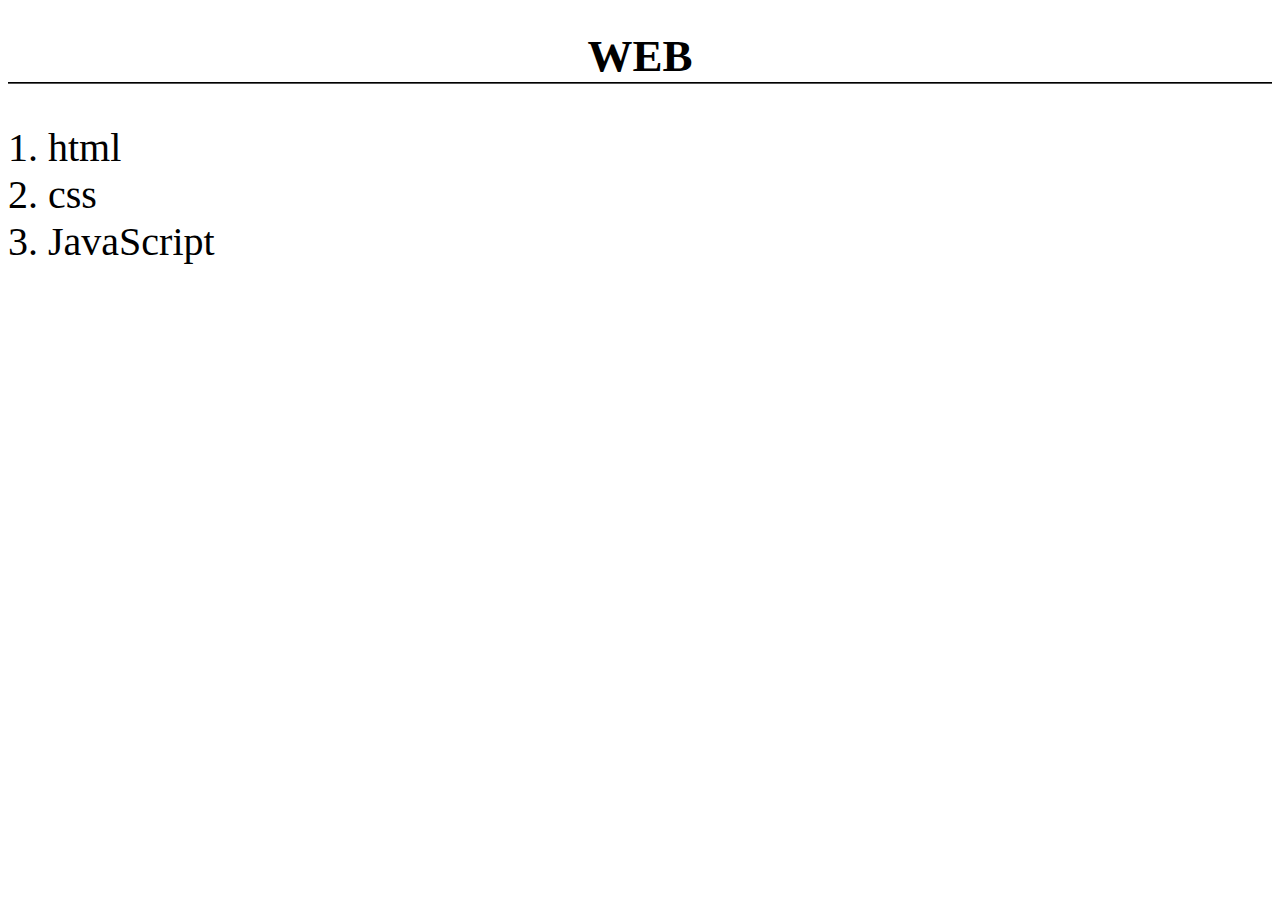
<file: index.html>
<!doctype html>
<html>

<!--본문을 설명하는 부분-->
<head>
<title>하성민의 코딩 공부</title>
<meta charset="utf-8">

<style>

  h1{
    text-align: center;
    border-bottom: groove 2px black;
    font-size: 45px;
  }

  a{
    color: black;
    text-decoration: none;
  }

  #Contents{
    font-size: 40px;
  }

</style>



</head>


<body>
  <h1><a href="index.html" target ="WEB">WEB</a></h1>

<ol id="Contents">
  <li><a href="1.html" > html</a></li>
  <li><a href="2.html" > css</a></li>
  <li><a href="3.html" >JavaScript</a> </li>
</ol>


 <p>

<!--댓글기능-disqus-->

<div id="disqus_thread"></div>
<script>

/**
*  RECOMMENDED CONFIGURATION VARIABLES: EDIT AND UNCOMMENT THE SECTION BELOW TO INSERT DYNAMIC VALUES FROM YOUR PLATFORM OR CMS.
*  LEARN WHY DEFINING THESE VARIABLES IS IMPORTANT: https://disqus.com/admin/universalcode/#configuration-variables*/
/*
var disqus_config = function () {
this.page.url = PAGE_URL;  // Replace PAGE_URL with your page's canonical URL variable
this.page.identifier = PAGE_IDENTIFIER; // Replace PAGE_IDENTIFIER with your page's unique identifier variable
};
*/
(function() { // DON'T EDIT BELOW THIS LINE
var d = document, s = d.createElement('script');
s.src = 'https://web1-h170zlka7b.disqus.com/embed.js';
s.setAttribute('data-timestamp', +new Date());
(d.head || d.body).appendChild(s);
})();
</script>
<noscript>Please enable JavaScript to view the <a href="https://disqus.com/?ref_noscript">comments powered by Disqus.</a></noscript>

  </p>


</body>

</html>
</file>
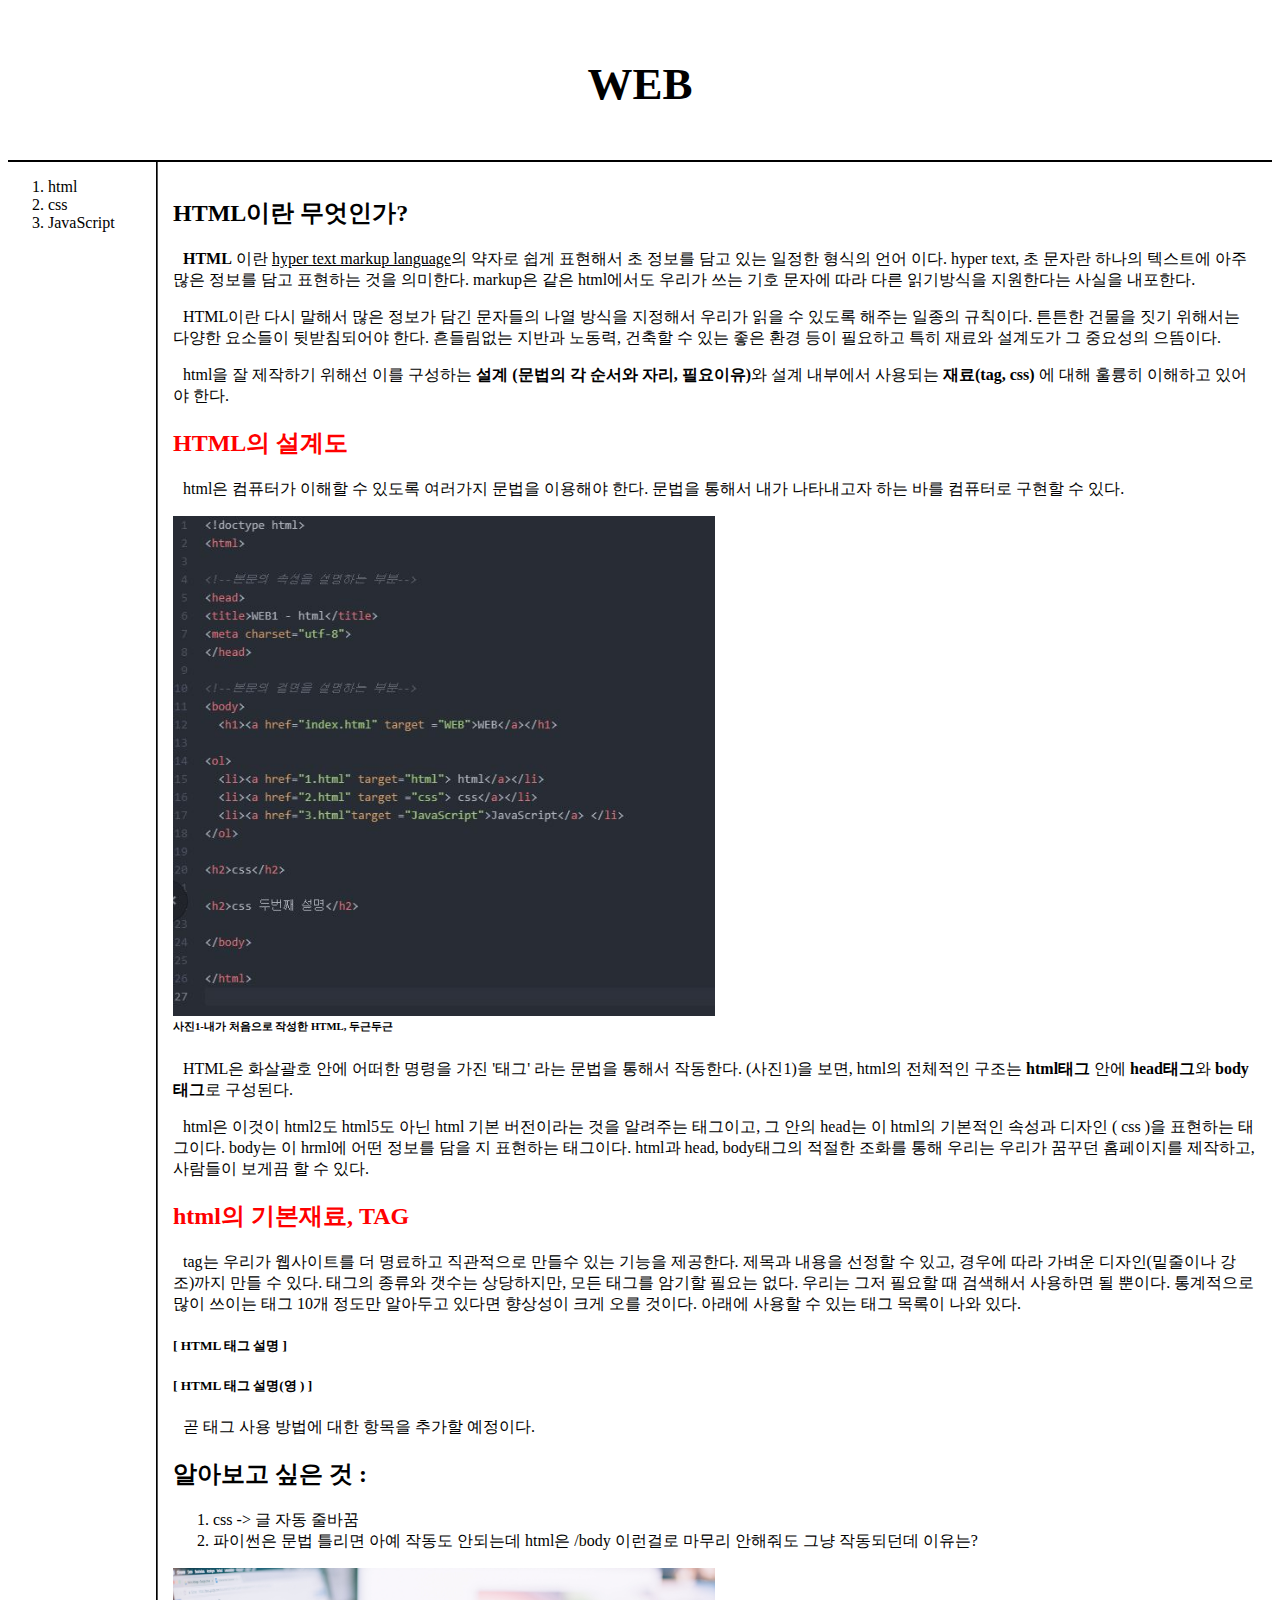
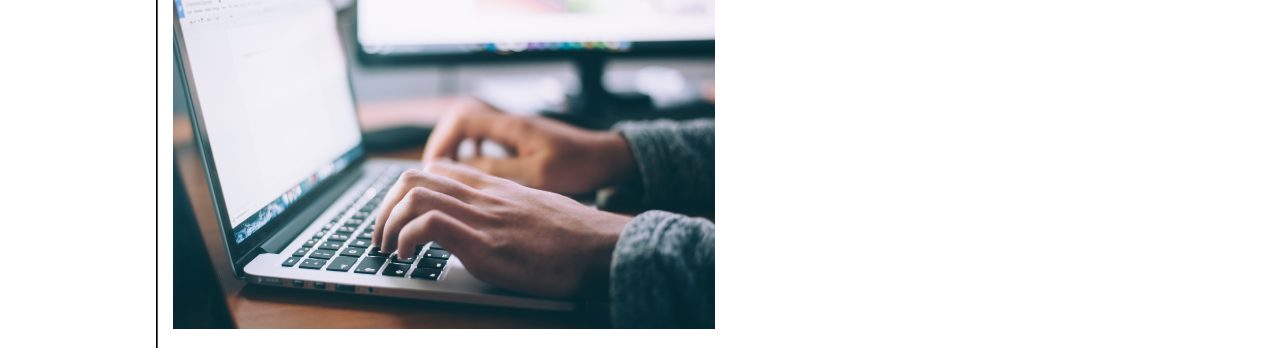
<file: 1.html>
<!doctype html>

<html>

<!--본문의 속성을 설명하는 부분-->
<head>
<title>WEB1 - html</title>
<meta charset="utf-8">

<link rel="stylesheet" href="style.css">


</head>

<body>
  <h1><a href="index.html" target ="WEB">WEB</a></h1>

<div id="Contents">

  <div id="article">
    <ol>
      <li><a href="1.html" > html</a></li>
      <li><a href="2.html" > css</a></li>
      <li><a href="3.html" >JavaScript</a> </li>
    </ol>
 </div>

 <div id="article2">
    <h2>HTML이란 무엇인가?</h2>

    <p>
      <strong>HTML</strong> 이란 <u>hyper text markup language</u>의 약자로 쉽게 표현해서 초 정보를 담고 있는 일정한 형식의 언어 이다.
    hyper text, 초 문자란 하나의 텍스트에 아주 많은 정보를 담고 표현하는 것을 의미한다.
    markup은 같은 html에서도 우리가 쓰는 기호 문자에 따라 다른 읽기방식을 지원한다는 사실을 내포한다.
    </p>

    <p>
      HTML이란 다시 말해서 많은 정보가 담긴 문자들의 나열 방식을 지정해서 우리가 읽을 수 있도록 해주는 일종의 규칙이다.
      튼튼한 건물을 짓기 위해서는 다양한 요소들이 뒷받침되어야 한다.
      흔들림없는 지반과 노동력, 건축할 수 있는 좋은 환경 등이 필요하고
      특히 재료와 설계도가 그 중요성의 으뜸이다.
    </p>
    <p>
      html을 잘 제작하기 위해선 이를 구성하는 <strong>설계
      (문법의 각 순서와 자리, 필요이유)</strong>와
      설계 내부에서 사용되는 <strong>재료(tag, css)</strong>
      에 대해 훌륭히 이해하고 있어야 한다.
    </p>

    <h2 style="color:red;">HTML의 설계도</h2>
    <p>
      html은 컴퓨터가 이해할 수 있도록 여러가지 문법을 이용해야 한다.
    문법을 통해서 내가 나타내고자 하는 바를 컴퓨터로 구현할 수 있다.
    </p>

    <img src="html.jpg" width="50%">

    <h6 style="margin-top:0px"> 사진1-내가 처음으로 작성한 HTML, 두근두근</h6>

    <p>
    HTML은 화살괄호 안에 어떠한 명령을 가진 '태그' 라는 문법을 통해서 작동한다.
    (사진1)을 보면, html의 전체적인 구조는
    <strong>html태그</strong> 안에 <strong>head태그</strong>와
    <strong>body태그</strong>로 구성된다.
    </p>

    <p>
    html은 이것이 html2도 html5도 아닌 html 기본 버전이라는 것을 알려주는 태그이고,
    그 안의 head는 이 html의 기본적인 속성과 디자인
    (<a href="2.html" style="color:black" > css </a></li>)을 표현하는 태그이다.
    body는 이 hrml에 어떤 정보를 담을 지 표현하는  태그이다.
    html과 head, body태그의 적절한 조화를 통해
    우리는 우리가 꿈꾸던 홈페이지를 제작하고, 사람들이 보게끔 할 수 있다.
    </p>

    <h2 style="color:red;"> html의 기본재료, TAG</h2>
    <p>
    tag는 우리가 웹사이트를 더 명료하고 직관적으로 만들수 있는 기능을 제공한다.
    제목과 내용을 선정할 수 있고, 경우에 따라 가벼운 디자인(밑줄이나 강조)까지
    만들 수 있다. 태그의 종류와 갯수는 상당하지만, 모든 태그를 암기할 필요는 없다.
    우리는 그저 필요할 때 검색해서 사용하면 될 뿐이다.
    통계적으로 많이 쓰이는 태그 10개 정도만 알아두고 있다면 향상성이 크게 오를 것이다.
    아래에 사용할 수 있는 태그 목록이 나와 있다.
    </p>

    <h5><a href ="https://blog.naver.com/hwser2005/221695295876"
      target ="_blank" title="정확한 기재는 되어있지 않다">
      &#91; HTML 태그 설명 &#93; </a></h5>

    <h5><a href ="http://www.w3schools.com/tags/default.asp"
      target ="_blank" title="정확한 기재는 되어있지만 영문이다">
      &#91; HTML 태그 설명(영 ) &#93;</a></h5>
    <p>
      곧 태그 사용 방법에 대한 항목을 추가할 예정이다.
    </p>



    <h2>알아보고 싶은 것 :</h2>


    <ol>
      <li>    css -> 글 자동 줄바꿈 </li>
      <li> 파이썬은 문법 틀리면 아예 작동도 안되는데
            html은 /body 이런걸로 마무리 안해줘도 그냥 작동되던데 이유는?</li>
    </ol>

    <img src="coding.jpg" width="50%">

    </div>


  </div>

<!--댓글기능-disqus-->

  <div id="disqus_thread"></div>
  <script>

  /**
  *  RECOMMENDED CONFIGURATION VARIABLES: EDIT AND UNCOMMENT THE SECTION BELOW TO INSERT DYNAMIC VALUES FROM YOUR PLATFORM OR CMS.
  *  LEARN WHY DEFINING THESE VARIABLES IS IMPORTANT: https://disqus.com/admin/universalcode/#configuration-variables*/
  /*
  var disqus_config = function () {
  this.page.url = PAGE_URL;  // Replace PAGE_URL with your page's canonical URL variable
  this.page.identifier = PAGE_IDENTIFIER; // Replace PAGE_IDENTIFIER with your page's unique identifier variable
  };
  */
  (function() { // DON'T EDIT BELOW THIS LINE
  var d = document, s = d.createElement('script');
  s.src = 'https://web1-h170zlka7b.disqus.com/embed.js';
  s.setAttribute('data-timestamp', +new Date());
  (d.head || d.body).appendChild(s);
  })();
  </script>
  <noscript>Please enable JavaScript to view the <a href="https://disqus.com/?ref_noscript">comments powered by Disqus.</a></noscript>


</body>
</html>
</file>
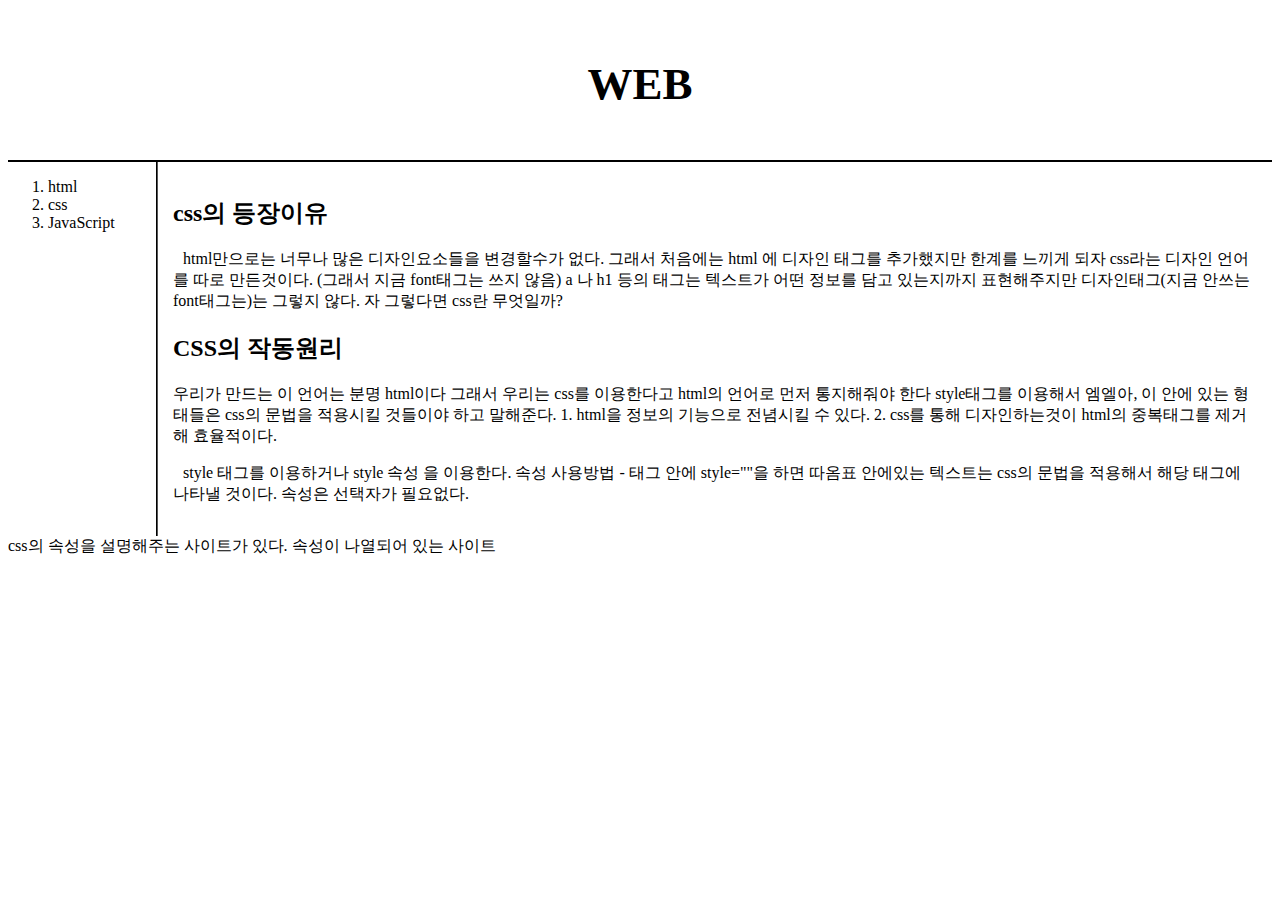
<file: 2.html>
<!doctype html>
<html>

<!--본문을 설명하는 부분-->
<head>
 <title>WEB2-CSS</title>
 <meta charset="utf-8">

 <link rel="stylesheet" href="style.css">

<!-- style 에서는 더 가까기에 있는 명령이 더 강력하다-->


</head>


<body>

  <h1><a href="index.html" target ="WEB">WEB</a></h1>

  <div id="Contents">
    <div id="article">
    <ol>
      <li><a href="1.html" > html</a></li>
      <li><a href="2.html" > css</a></li>
      <li><a href="3.html" >JavaScript</a> </li>
    </ol>
  </div>
    <div id="article2">
      <h2>css의 등장이유</h2>
      <p>
      html만으로는 너무나 많은 디자인요소들을 변경할수가 없다.
      그래서 처음에는 html 에 디자인 태그를 추가했지만
      한계를 느끼게 되자 css라는 디자인 언어를 따로 만든것이다.
      (그래서 지금 font태그는 쓰지 않음)
      a 나 h1 등의 태그는 텍스트가 어떤 정보를 담고 있는지까지 표현해주지만
      디자인태그(지금 안쓰는 font태그는)는 그렇지 않다.
      자 그렇다면 css란 무엇일까?
      </p>

      <p>
        <h2> CSS의 작동원리</h2>
      우리가 만드는 이 언어는 분명 html이다
      그래서 우리는 css를 이용한다고 html의 언어로 먼저 통지해줘야 한다

      style태그를 이용해서 엠엘아, 이 안에 있는 형태들은
      css의 문법을 적용시킬 것들이야 하고 말해준다.

      1. html을 정보의 기능으로 전념시킬 수 있다.
      2. css를 통해 디자인하는것이 html의 중복태그를 제거해 효율적이다.
    </p>
      <p>
        style 태그를 이용하거나
        style 속성 을 이용한다.
        속성 사용방법
        - 태그 안에 style=""을 하면 따옴표 안에있는 텍스트는
        css의 문법을 적용해서 해당 태그에 나타낼 것이다.
        속성은 선택자가 필요없다.
      </p>

    </div>

</div>



  css의 속성을 설명해주는 사이트가 있다.
  <a href="https://blog.naver.com/lovely__83/221679397932" title ="일부로 한국 블로그 올려놈">속성이 나열되어 있는 사이트</a>

  <!--댓글기능-disqus-->

  <div id="disqus_thread"></div>
<script>

/**
*  RECOMMENDED CONFIGURATION VARIABLES: EDIT AND UNCOMMENT THE SECTION BELOW TO INSERT DYNAMIC VALUES FROM YOUR PLATFORM OR CMS.
*  LEARN WHY DEFINING THESE VARIABLES IS IMPORTANT: https://disqus.com/admin/universalcode/#configuration-variables*/
/*
var disqus_config = function () {
this.page.url = PAGE_URL;  // Replace PAGE_URL with your page's canonical URL variable
this.page.identifier = PAGE_IDENTIFIER; // Replace PAGE_IDENTIFIER with your page's unique identifier variable
};
*/
(function() { // DON'T EDIT BELOW THIS LINE
var d = document, s = d.createElement('script');
s.src = 'https://web1-h170zlka7b.disqus.com/embed.js';
s.setAttribute('data-timestamp', +new Date());
(d.head || d.body).appendChild(s);
})();
</script>
<noscript>Please enable JavaScript to view the <a href="https://disqus.com/?ref_noscript">comments powered by Disqus.</a></noscript>

 </p>
</body>

</html>
</file>
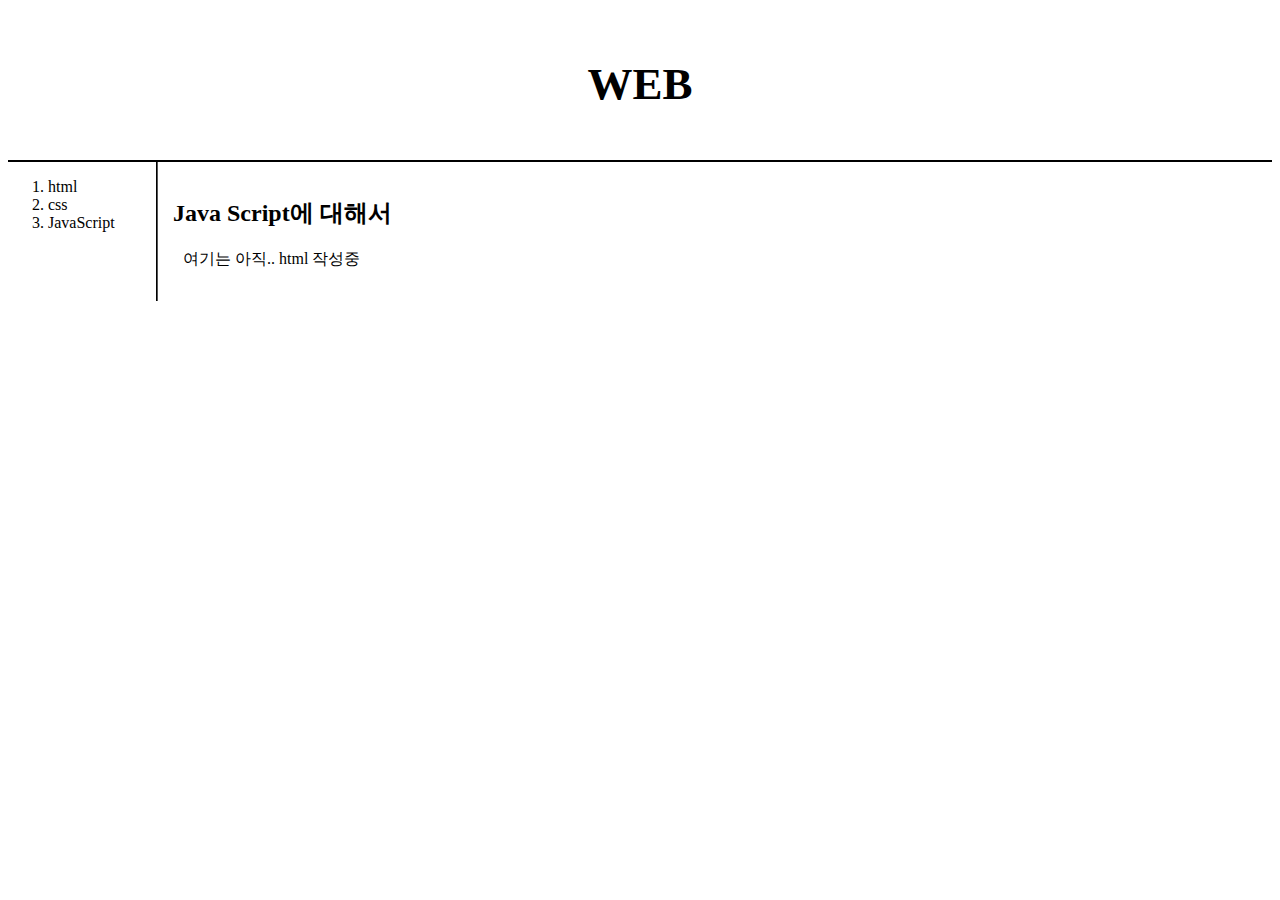
<file: 3.html>
<!doctype html>
<html>

<!--본문을 설명하는 부분-->
<head>
<title>Java script</title>
<meta charset="utf-8">
<link rel="stylesheet" href="style.css">
</head>


<body>
  <h1><a href="index.html" target ="WEB">WEB</a></h1>

  <div id="Contents">
      <div id="article">
        <ol>
          <li><a href="1.html" > html</a></li>
          <li><a href="2.html" > css</a></li>
          <li><a href="3.html" >JavaScript</a> </li>
        </ol>
      </div>
      <div id="article2">
        <h2>Java Script에 대해서</h2>
        <p>
        여기는 아직.. html 작성중
        </p>
      </div>
  </div>


<!--댓글기능-disqus-->

<div id="disqus_thread"></div>
<script>

/**
*  RECOMMENDED CONFIGURATION VARIABLES: EDIT AND UNCOMMENT THE SECTION BELOW TO INSERT DYNAMIC VALUES FROM YOUR PLATFORM OR CMS.
*  LEARN WHY DEFINING THESE VARIABLES IS IMPORTANT: https://disqus.com/admin/universalcode/#configuration-variables*/
/*
var disqus_config = function () {
this.page.url = PAGE_URL;  // Replace PAGE_URL with your page's canonical URL variable
this.page.identifier = PAGE_IDENTIFIER; // Replace PAGE_IDENTIFIER with your page's unique identifier variable
};
*/
(function() { // DON'T EDIT BELOW THIS LINE
var d = document, s = d.createElement('script');
s.src = 'https://web1-h170zlka7b.disqus.com/embed.js';
s.setAttribute('data-timestamp', +new Date());
(d.head || d.body).appendChild(s);
})();
</script>
<noscript>Please enable JavaScript to view the <a href="https://disqus.com/?ref_noscript">comments powered by Disqus.</a></noscript>

 </p>

</body>

</html>
</file>
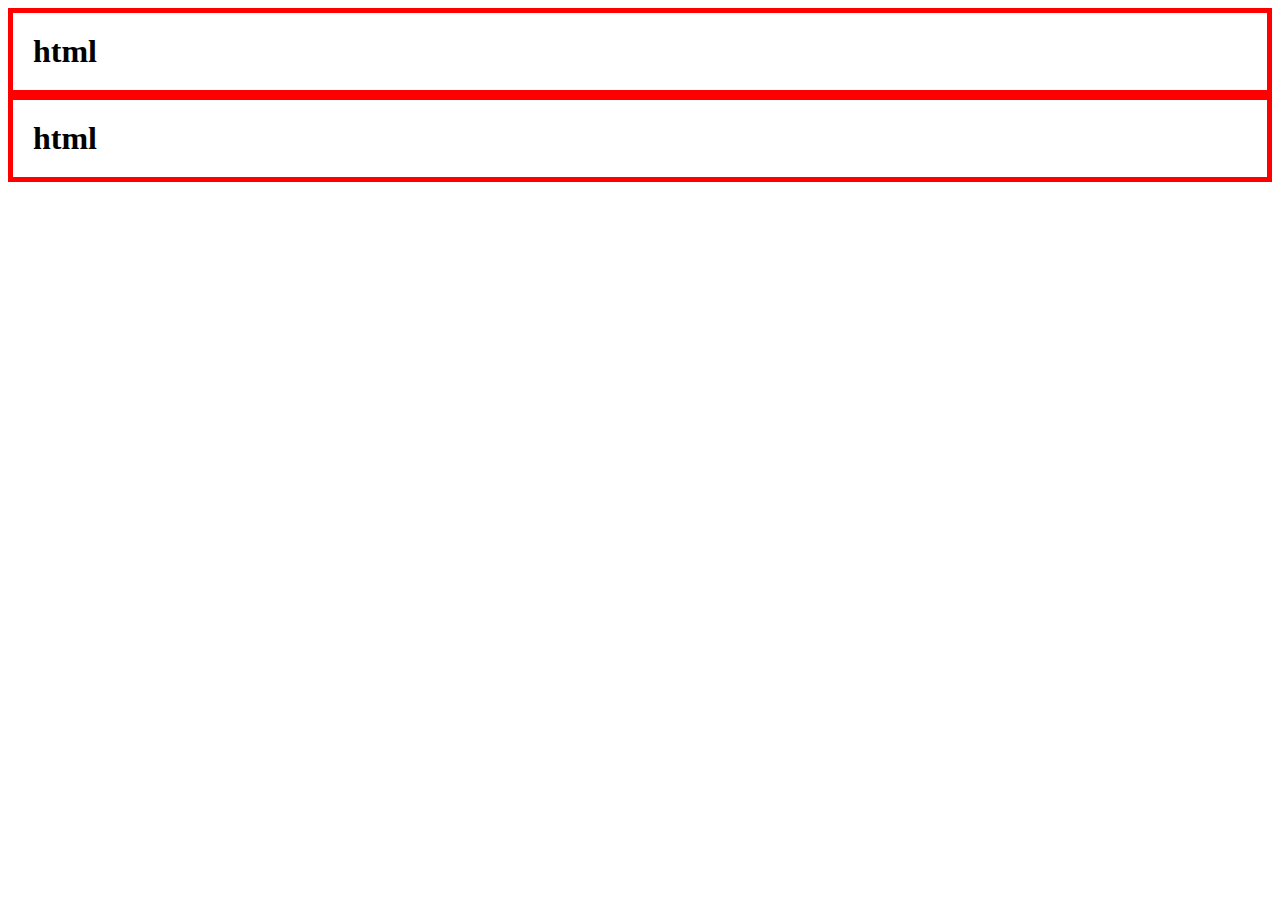
<file: box.html>
<!DOCTYPE html>

<html>

 <head>
      <meta charset ="utf-8">
  <title></title>

   <style>
     /*
     bolck level element(태그)
     */

     h1{
       border: 5px solid red;
       padding:20px;
       margin:0;
     }

     /*
     a = inline element(태그)
     */

   </style>

 </head>

 <body>
   <h1>html</h1>
   <h1>html</h1>
 </body>

</html>
</file>
<file: style.css>
a{
color : black;
 text-decoration: none;
}
h1 {
  font-size:45px;
  text-align:center;
  border-bottom:2px solid black;
  padding: 50px;
  margin:0px;
}
p{
  text-indent:10px;
}
#Contents{
  display:grid;
  grid-template-columns: 150px 1fr;

}
#Contents #article{
  border-right:groove 2px black;
}

#Contents #article2{
  padding: 15px;
}

@media(max-width:850px){
  h1 {
  border-bottom:none;
  }
  #Contents #article{
    border-right:none;
  }
  #Contents{
    display:block;
  }
}
</file>
